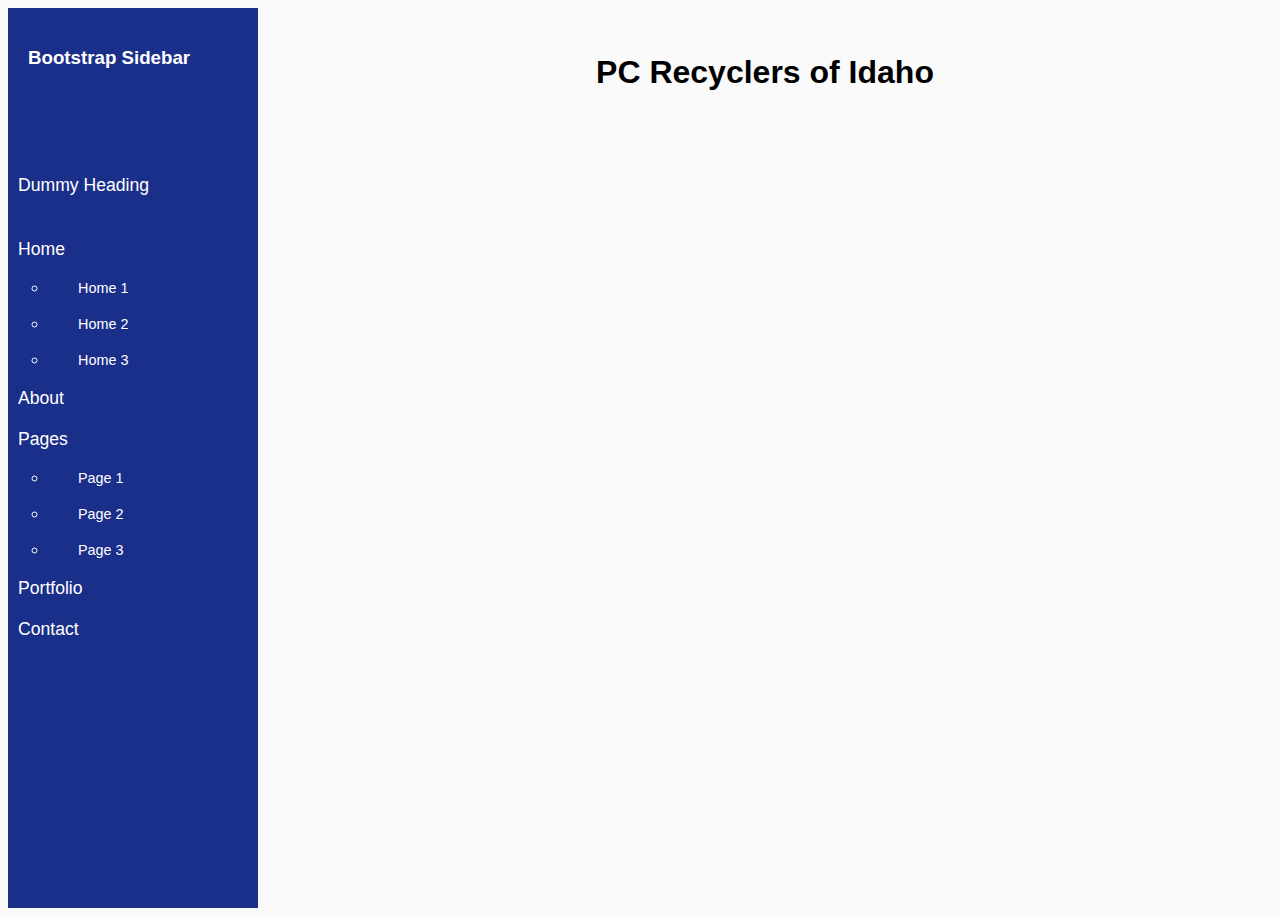
<file: index.html>
<!DOCTYPE html>
<html lang="en">
<head>
    <meta charset="UTF-8">
    <meta name="viewport" content="width=device-width, initial-scale=1.0">
    <meta http-equiv="X-UA-Compatible" content="ie=edge">
    <link rel="stylesheet" href="css/index.css">
    <link rel="stylesheet" href="https://stackpath.bootstrapcdn.com/bootstrap/4.4.0/css/bootstrap.min.css" integrity="sha384-SI27wrMjH3ZZ89r4o+fGIJtnzkAnFs3E4qz9DIYioCQ5l9Rd/7UAa8DHcaL8jkWt" crossorigin="anonymous">
    <script src="https://code.jquery.com/jquery-3.4.1.slim.min.js" integrity="sha384-J6qa4849blE2+poT4WnyKhv5vZF5SrPo0iEjwBvKU7imGFAV0wwj1yYfoRSJoZ+n" crossorigin="anonymous"></script>
    <script src="https://cdn.jsdelivr.net/npm/popper.js@1.16.0/dist/umd/popper.min.js" integrity="sha384-Q6E9RHvbIyZFJoft+2mJbHaEWldlvI9IOYy5n3zV9zzTtmI3UksdQRVvoxMfooAo" crossorigin="anonymous"></script>
    <script src="https://stackpath.bootstrapcdn.com/bootstrap/4.4.0/js/bootstrap.min.js" integrity="sha384-3qaqj0lc6sV/qpzrc1N5DC6i1VRn/HyX4qdPaiEFbn54VjQBEU341pvjz7Dv3n6P" crossorigin="anonymous"></script>

    <title>PC Recyclers</title>
</head>
<body>

    <div class="wrapper">
        <!-- Sidebar -->
        <nav id="sidebar">
            <div class="sidebar-header">
                <h3>Bootstrap Sidebar</h3>
            </div>
    
            <ul class="list-unstyled components">
                <p>Dummy Heading</p>
                <li class="active">
                    <a href="#homeSubmenu" data-toggle="collapse" aria-expanded="false" class="dropdown-toggle">Home</a>
                    <ul class="collapse list-unstyled" id="homeSubmenu">
                        <li>
                            <a href="#" class="list-items">Home 1</a>
                        </li>
                        <li>
                            <a href="#" class="list-items">Home 2</a>
                        </li>
                        <li>
                            <a href="#" class="list-items">Home 3</a>
                        </li>
                    </ul>
                </li>
                <li>
                    <a href="#" class="list-items">About</a>
                </li>
                <li>
                    <a href="#pageSubmenu" data-toggle="collapse" aria-expanded="false" class="dropdown-toggle list-items">Pages</a>
                    <ul class="collapse list-unstyled" id="pageSubmenu">
                        <li>
                            <a href="#" class="list-items">Page 1</a>
                        </li>
                        <li>
                            <a href="#" class="list-items">Page 2</a>
                        </li>
                        <li>
                            <a href="#" class="list-items">Page 3</a>
                        </li>
                    </ul>
                </li>
                <li>
                    <a href="#" class="list-items">Portfolio</a>
                </li>
                <li>
                    <a href="#" class="list-items">Contact</a>
                </li>
            </ul>
        </nav>
    

        <div id="content">
            <div class="page-header">
                <h1>PC Recyclers of Idaho</h1>
            </div>
        </div>

    </div>

    
    
</body>
</html>
</file>
<file: css/index.css>
.wrapper {
    display: flex;
    align-items: stretch;
}

#sidebar {
    min-width: 250px;
    max-width: 250px;
    min-height: 100vh;
}

#sidebar.active {
    margin-left: -250px;
}

a[data-toggle="collapse"] {
    position: relative;
}

.dropdown-toggle::after {
    display: block;
    position: absolute;
    top: 50%;
    right: 20px;
    transform: translateY(-50%);
}

@media (max-width: 768px) {
    #sidebar {
        margin-left: -250px;
    }
    #sidebar.active {
        margin-left: 0;
    }
}

@import "https://fonts.googleapis.com/css?family=Poppins:300,400,500,600,700";


body {
    font-family: 'Poppins', sans-serif;
    background: #fafafa;
}

p {
    font-family: 'Poppins', sans-serif;
    font-size: 1.1em;
    font-weight: 300;
    line-height: 1.7em;
    color: #999;
}

a, a:hover, a:focus {
    color: inherit;
    text-decoration: none;
    transition: all 0.3s;
}

#sidebar {
    /* don't forget to add all the previously mentioned styles here too */
    background: #1a2f8a;
    color: #fff;
    transition: all 0.3s;
}

#sidebar .sidebar-header {
    padding: 20px;
    background: #1a2f8a;
}

#sidebar ul.components {
    padding: 20px 0;
    border-bottom: 1px solid #1a2f8a;
}

#sidebar ul p {
    color: #fff;
    padding: 10px;
}

#sidebar ul li a {
    padding: 10px;
    font-size: 1.1em;   
    display: block;
}
#sidebar ul li a:hover {
    color: #1a2f8a;
    background: #fff;
}

#sidebar ul li.active > a, a[aria-expanded="true"] {
    color: #fff;
    background: #1a2f8a;
}
ul ul a {
    font-size: 0.9em !important;
    padding-left: 30px !important;
    background: #1a2f8a;
}

.list-items {
    color: white;
}

#content {
    width: 100%;
    text-align: center;
    padding-top: 25px;
}
</file>
